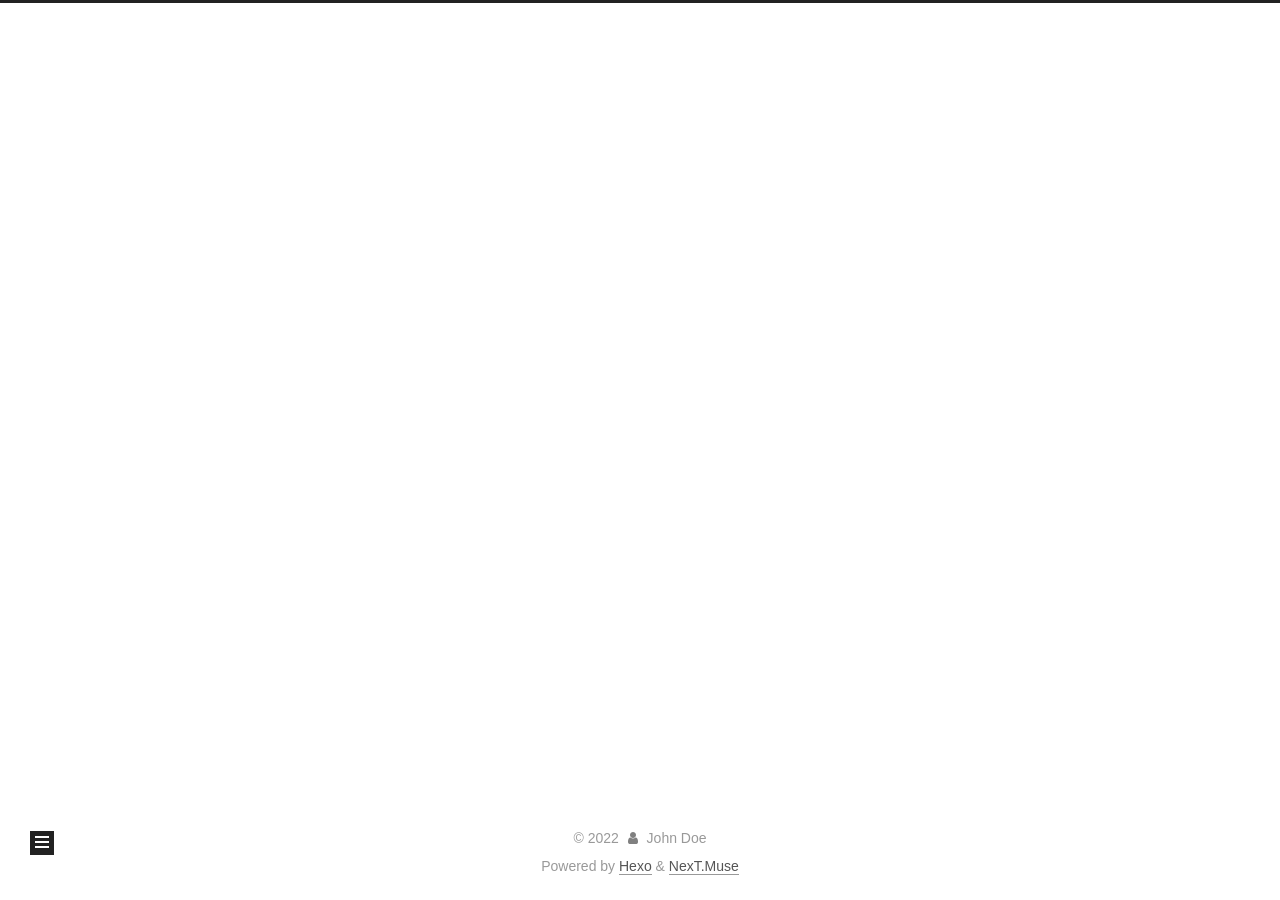
<file: archives/2022/index.html>
<!DOCTYPE html>
<html lang="en">
<head>
  <meta charset="UTF-8">
<meta name="viewport" content="width=device-width, initial-scale=1, maximum-scale=2">
<meta name="theme-color" content="#222">
<meta name="generator" content="Hexo 6.2.0">
  <link rel="apple-touch-icon" sizes="180x180" href="/images/apple-touch-icon-next.png">
  <link rel="icon" type="image/png" sizes="32x32" href="/images/favicon-32x32-next.png">
  <link rel="icon" type="image/png" sizes="16x16" href="/images/favicon-16x16-next.png">
  <link rel="mask-icon" href="/images/logo.svg" color="#222">

<link rel="stylesheet" href="/css/main.css">


<link rel="stylesheet" href="/lib/font-awesome/css/font-awesome.min.css">

<script id="hexo-configurations">
    var NexT = window.NexT || {};
    var CONFIG = {"hostname":"example.com","root":"/","scheme":"Muse","version":"7.8.0","exturl":false,"sidebar":{"position":"left","display":"post","padding":18,"offset":12,"onmobile":false},"copycode":{"enable":false,"show_result":false,"style":null},"back2top":{"enable":true,"sidebar":false,"scrollpercent":false},"bookmark":{"enable":false,"color":"#222","save":"auto"},"fancybox":false,"mediumzoom":false,"lazyload":false,"pangu":false,"comments":{"style":"tabs","active":null,"storage":true,"lazyload":false,"nav":null},"algolia":{"hits":{"per_page":10},"labels":{"input_placeholder":"Search for Posts","hits_empty":"We didn't find any results for the search: ${query}","hits_stats":"${hits} results found in ${time} ms"}},"localsearch":{"enable":false,"trigger":"auto","top_n_per_article":1,"unescape":false,"preload":false},"motion":{"enable":true,"async":false,"transition":{"post_block":"fadeIn","post_header":"slideDownIn","post_body":"slideDownIn","coll_header":"slideLeftIn","sidebar":"slideUpIn"}}};
  </script>

  <meta property="og:type" content="website">
<meta property="og:title" content="Hexo">
<meta property="og:url" content="http://example.com/archives/2022/index.html">
<meta property="og:site_name" content="Hexo">
<meta property="og:locale" content="en_US">
<meta property="article:author" content="John Doe">
<meta name="twitter:card" content="summary">

<link rel="canonical" href="http://example.com/archives/2022/">


<script id="page-configurations">
  // https://hexo.io/docs/variables.html
  CONFIG.page = {
    sidebar: "",
    isHome : false,
    isPost : false,
    lang   : 'en'
  };
</script>

  <title>Archive | Hexo</title>
  






  <noscript>
  <style>
  .use-motion .brand,
  .use-motion .menu-item,
  .sidebar-inner,
  .use-motion .post-block,
  .use-motion .pagination,
  .use-motion .comments,
  .use-motion .post-header,
  .use-motion .post-body,
  .use-motion .collection-header { opacity: initial; }

  .use-motion .site-title,
  .use-motion .site-subtitle {
    opacity: initial;
    top: initial;
  }

  .use-motion .logo-line-before i { left: initial; }
  .use-motion .logo-line-after i { right: initial; }
  </style>
</noscript>

</head>

<body itemscope itemtype="http://schema.org/WebPage">
  <div class="container use-motion">
    <div class="headband"></div>

    <header class="header" itemscope itemtype="http://schema.org/WPHeader">
      <div class="header-inner"><div class="site-brand-container">
  <div class="site-nav-toggle">
    <div class="toggle" aria-label="Toggle navigation bar">
      <span class="toggle-line toggle-line-first"></span>
      <span class="toggle-line toggle-line-middle"></span>
      <span class="toggle-line toggle-line-last"></span>
    </div>
  </div>

  <div class="site-meta">

    <a href="/" class="brand" rel="start">
      <span class="logo-line-before"><i></i></span>
      <h1 class="site-title">Hexo</h1>
      <span class="logo-line-after"><i></i></span>
    </a>
  </div>

  <div class="site-nav-right">
    <div class="toggle popup-trigger">
    </div>
  </div>
</div>




<nav class="site-nav">
  <ul id="menu" class="menu">
        <li class="menu-item menu-item-home">

    <a href="/" rel="section"><i class="fa fa-fw fa-home"></i>Home</a>

  </li>
        <li class="menu-item menu-item-archives">

    <a href="/archives/" rel="section"><i class="fa fa-fw fa-archive"></i>Archives</a>

  </li>
  </ul>
</nav>




</div>
    </header>

    
  <div class="back-to-top">
    <i class="fa fa-arrow-up"></i>
    <span>0%</span>
  </div>


    <main class="main">
      <div class="main-inner">
        <div class="content-wrap">
          

          <div class="content archive">
            

  
  
  
  <div class="post-block">
    <div class="posts-collapse">
      <div class="collection-title">
        <span class="collection-header">Um..! 1 post. Keep on posting.</span>
      </div>

      
    <div class="collection-year">
      <span class="collection-header">2022</span>
    </div>

  <article itemscope itemtype="http://schema.org/Article">
    <header class="post-header">

      <div class="post-meta">
        <time itemprop="dateCreated"
              datetime="2022-05-12T20:30:15+08:00"
              content="2022-05-12">
          05-12
        </time>
      </div>

      <div class="post-title">
          <a class="post-title-link" href="/2022/05/12/hello-world/" itemprop="url">
            <span itemprop="name">Hello World</span>
          </a>
      </div>

    </header>
  </article>


    </div>
  </div>
  
  
  

  



          </div>
          

<script>
  window.addEventListener('tabs:register', () => {
    let { activeClass } = CONFIG.comments;
    if (CONFIG.comments.storage) {
      activeClass = localStorage.getItem('comments_active') || activeClass;
    }
    if (activeClass) {
      let activeTab = document.querySelector(`a[href="#comment-${activeClass}"]`);
      if (activeTab) {
        activeTab.click();
      }
    }
  });
  if (CONFIG.comments.storage) {
    window.addEventListener('tabs:click', event => {
      if (!event.target.matches('.tabs-comment .tab-content .tab-pane')) return;
      let commentClass = event.target.classList[1];
      localStorage.setItem('comments_active', commentClass);
    });
  }
</script>

        </div>
          
  
  <div class="toggle sidebar-toggle">
    <span class="toggle-line toggle-line-first"></span>
    <span class="toggle-line toggle-line-middle"></span>
    <span class="toggle-line toggle-line-last"></span>
  </div>

  <aside class="sidebar">
    <div class="sidebar-inner">

      <ul class="sidebar-nav motion-element">
        <li class="sidebar-nav-toc">
          Table of Contents
        </li>
        <li class="sidebar-nav-overview">
          Overview
        </li>
      </ul>

      <!--noindex-->
      <div class="post-toc-wrap sidebar-panel">
      </div>
      <!--/noindex-->

      <div class="site-overview-wrap sidebar-panel">
        <div class="site-author motion-element" itemprop="author" itemscope itemtype="http://schema.org/Person">
  <p class="site-author-name" itemprop="name">John Doe</p>
  <div class="site-description" itemprop="description"></div>
</div>
<div class="site-state-wrap motion-element">
  <nav class="site-state">
      <div class="site-state-item site-state-posts">
          <a href="/archives/">
        
          <span class="site-state-item-count">1</span>
          <span class="site-state-item-name">posts</span>
        </a>
      </div>
  </nav>
</div>



      </div>

    </div>
  </aside>
  <div id="sidebar-dimmer"></div>


      </div>
    </main>

    <footer class="footer">
      <div class="footer-inner">
        

        

<div class="copyright">
  
  &copy; 
  <span itemprop="copyrightYear">2022</span>
  <span class="with-love">
    <i class="fa fa-user"></i>
  </span>
  <span class="author" itemprop="copyrightHolder">John Doe</span>
</div>
  <div class="powered-by">Powered by <a href="https://hexo.io/" class="theme-link" rel="noopener" target="_blank">Hexo</a> & <a href="https://muse.theme-next.org/" class="theme-link" rel="noopener" target="_blank">NexT.Muse</a>
  </div>

        








      </div>
    </footer>
  </div>

  
  <script src="/lib/anime.min.js"></script>
  <script src="/lib/velocity/velocity.min.js"></script>
  <script src="/lib/velocity/velocity.ui.min.js"></script>

<script src="/js/utils.js"></script>

<script src="/js/motion.js"></script>


<script src="/js/schemes/muse.js"></script>


<script src="/js/next-boot.js"></script>




  















  

  

</body>
</html>
</file>
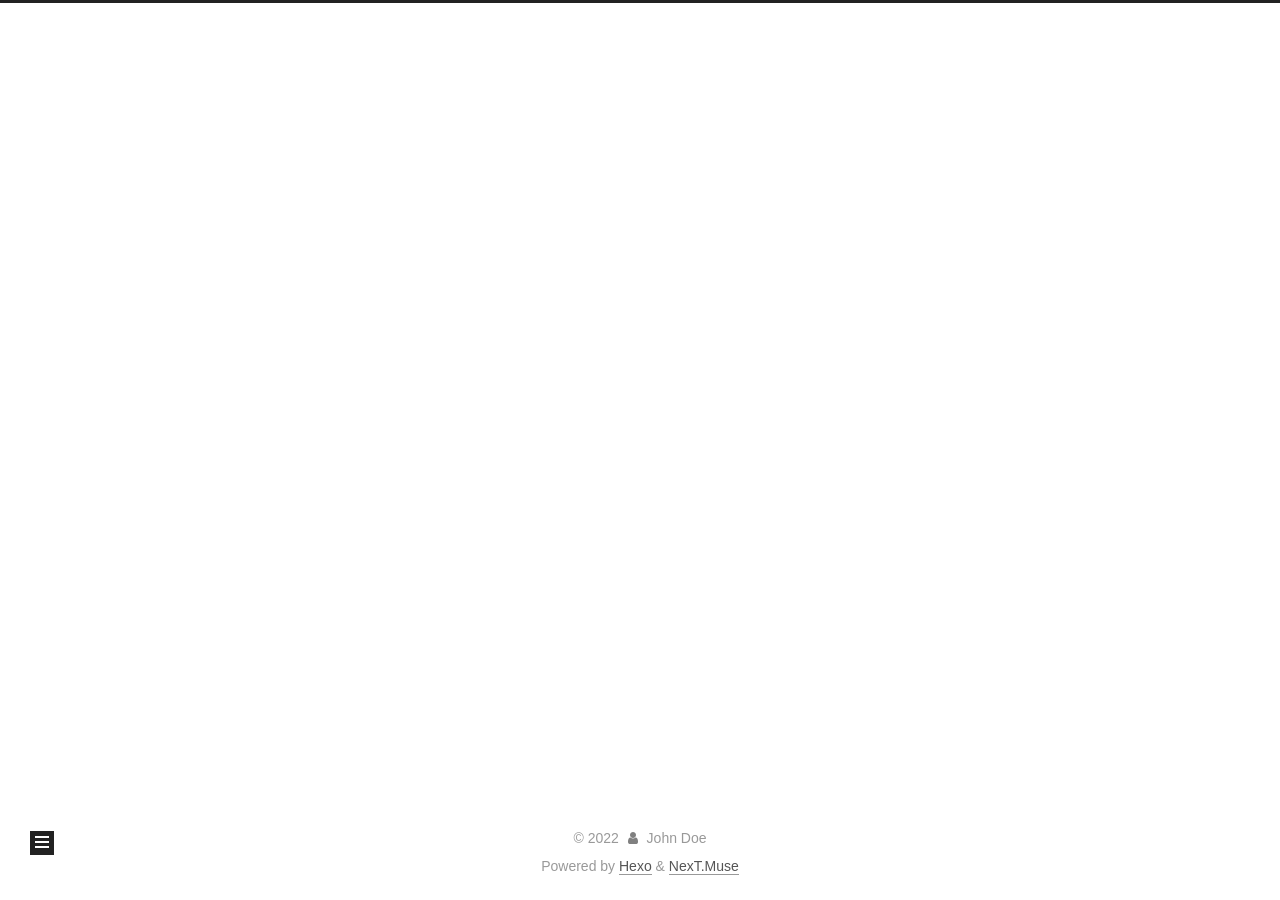
<file: archives/2022/05/index.html>
<!DOCTYPE html>
<html lang="en">
<head>
  <meta charset="UTF-8">
<meta name="viewport" content="width=device-width, initial-scale=1, maximum-scale=2">
<meta name="theme-color" content="#222">
<meta name="generator" content="Hexo 6.2.0">
  <link rel="apple-touch-icon" sizes="180x180" href="/images/apple-touch-icon-next.png">
  <link rel="icon" type="image/png" sizes="32x32" href="/images/favicon-32x32-next.png">
  <link rel="icon" type="image/png" sizes="16x16" href="/images/favicon-16x16-next.png">
  <link rel="mask-icon" href="/images/logo.svg" color="#222">

<link rel="stylesheet" href="/css/main.css">


<link rel="stylesheet" href="/lib/font-awesome/css/font-awesome.min.css">

<script id="hexo-configurations">
    var NexT = window.NexT || {};
    var CONFIG = {"hostname":"example.com","root":"/","scheme":"Muse","version":"7.8.0","exturl":false,"sidebar":{"position":"left","display":"post","padding":18,"offset":12,"onmobile":false},"copycode":{"enable":false,"show_result":false,"style":null},"back2top":{"enable":true,"sidebar":false,"scrollpercent":false},"bookmark":{"enable":false,"color":"#222","save":"auto"},"fancybox":false,"mediumzoom":false,"lazyload":false,"pangu":false,"comments":{"style":"tabs","active":null,"storage":true,"lazyload":false,"nav":null},"algolia":{"hits":{"per_page":10},"labels":{"input_placeholder":"Search for Posts","hits_empty":"We didn't find any results for the search: ${query}","hits_stats":"${hits} results found in ${time} ms"}},"localsearch":{"enable":false,"trigger":"auto","top_n_per_article":1,"unescape":false,"preload":false},"motion":{"enable":true,"async":false,"transition":{"post_block":"fadeIn","post_header":"slideDownIn","post_body":"slideDownIn","coll_header":"slideLeftIn","sidebar":"slideUpIn"}}};
  </script>

  <meta property="og:type" content="website">
<meta property="og:title" content="Hexo">
<meta property="og:url" content="http://example.com/archives/2022/05/index.html">
<meta property="og:site_name" content="Hexo">
<meta property="og:locale" content="en_US">
<meta property="article:author" content="John Doe">
<meta name="twitter:card" content="summary">

<link rel="canonical" href="http://example.com/archives/2022/05/">


<script id="page-configurations">
  // https://hexo.io/docs/variables.html
  CONFIG.page = {
    sidebar: "",
    isHome : false,
    isPost : false,
    lang   : 'en'
  };
</script>

  <title>Archive | Hexo</title>
  






  <noscript>
  <style>
  .use-motion .brand,
  .use-motion .menu-item,
  .sidebar-inner,
  .use-motion .post-block,
  .use-motion .pagination,
  .use-motion .comments,
  .use-motion .post-header,
  .use-motion .post-body,
  .use-motion .collection-header { opacity: initial; }

  .use-motion .site-title,
  .use-motion .site-subtitle {
    opacity: initial;
    top: initial;
  }

  .use-motion .logo-line-before i { left: initial; }
  .use-motion .logo-line-after i { right: initial; }
  </style>
</noscript>

</head>

<body itemscope itemtype="http://schema.org/WebPage">
  <div class="container use-motion">
    <div class="headband"></div>

    <header class="header" itemscope itemtype="http://schema.org/WPHeader">
      <div class="header-inner"><div class="site-brand-container">
  <div class="site-nav-toggle">
    <div class="toggle" aria-label="Toggle navigation bar">
      <span class="toggle-line toggle-line-first"></span>
      <span class="toggle-line toggle-line-middle"></span>
      <span class="toggle-line toggle-line-last"></span>
    </div>
  </div>

  <div class="site-meta">

    <a href="/" class="brand" rel="start">
      <span class="logo-line-before"><i></i></span>
      <h1 class="site-title">Hexo</h1>
      <span class="logo-line-after"><i></i></span>
    </a>
  </div>

  <div class="site-nav-right">
    <div class="toggle popup-trigger">
    </div>
  </div>
</div>




<nav class="site-nav">
  <ul id="menu" class="menu">
        <li class="menu-item menu-item-home">

    <a href="/" rel="section"><i class="fa fa-fw fa-home"></i>Home</a>

  </li>
        <li class="menu-item menu-item-archives">

    <a href="/archives/" rel="section"><i class="fa fa-fw fa-archive"></i>Archives</a>

  </li>
  </ul>
</nav>




</div>
    </header>

    
  <div class="back-to-top">
    <i class="fa fa-arrow-up"></i>
    <span>0%</span>
  </div>


    <main class="main">
      <div class="main-inner">
        <div class="content-wrap">
          

          <div class="content archive">
            

  
  
  
  <div class="post-block">
    <div class="posts-collapse">
      <div class="collection-title">
        <span class="collection-header">Um..! 1 post. Keep on posting.</span>
      </div>

      
    <div class="collection-year">
      <span class="collection-header">2022</span>
    </div>

  <article itemscope itemtype="http://schema.org/Article">
    <header class="post-header">

      <div class="post-meta">
        <time itemprop="dateCreated"
              datetime="2022-05-12T20:30:15+08:00"
              content="2022-05-12">
          05-12
        </time>
      </div>

      <div class="post-title">
          <a class="post-title-link" href="/2022/05/12/hello-world/" itemprop="url">
            <span itemprop="name">Hello World</span>
          </a>
      </div>

    </header>
  </article>


    </div>
  </div>
  
  
  

  



          </div>
          

<script>
  window.addEventListener('tabs:register', () => {
    let { activeClass } = CONFIG.comments;
    if (CONFIG.comments.storage) {
      activeClass = localStorage.getItem('comments_active') || activeClass;
    }
    if (activeClass) {
      let activeTab = document.querySelector(`a[href="#comment-${activeClass}"]`);
      if (activeTab) {
        activeTab.click();
      }
    }
  });
  if (CONFIG.comments.storage) {
    window.addEventListener('tabs:click', event => {
      if (!event.target.matches('.tabs-comment .tab-content .tab-pane')) return;
      let commentClass = event.target.classList[1];
      localStorage.setItem('comments_active', commentClass);
    });
  }
</script>

        </div>
          
  
  <div class="toggle sidebar-toggle">
    <span class="toggle-line toggle-line-first"></span>
    <span class="toggle-line toggle-line-middle"></span>
    <span class="toggle-line toggle-line-last"></span>
  </div>

  <aside class="sidebar">
    <div class="sidebar-inner">

      <ul class="sidebar-nav motion-element">
        <li class="sidebar-nav-toc">
          Table of Contents
        </li>
        <li class="sidebar-nav-overview">
          Overview
        </li>
      </ul>

      <!--noindex-->
      <div class="post-toc-wrap sidebar-panel">
      </div>
      <!--/noindex-->

      <div class="site-overview-wrap sidebar-panel">
        <div class="site-author motion-element" itemprop="author" itemscope itemtype="http://schema.org/Person">
  <p class="site-author-name" itemprop="name">John Doe</p>
  <div class="site-description" itemprop="description"></div>
</div>
<div class="site-state-wrap motion-element">
  <nav class="site-state">
      <div class="site-state-item site-state-posts">
          <a href="/archives/">
        
          <span class="site-state-item-count">1</span>
          <span class="site-state-item-name">posts</span>
        </a>
      </div>
  </nav>
</div>



      </div>

    </div>
  </aside>
  <div id="sidebar-dimmer"></div>


      </div>
    </main>

    <footer class="footer">
      <div class="footer-inner">
        

        

<div class="copyright">
  
  &copy; 
  <span itemprop="copyrightYear">2022</span>
  <span class="with-love">
    <i class="fa fa-user"></i>
  </span>
  <span class="author" itemprop="copyrightHolder">John Doe</span>
</div>
  <div class="powered-by">Powered by <a href="https://hexo.io/" class="theme-link" rel="noopener" target="_blank">Hexo</a> & <a href="https://muse.theme-next.org/" class="theme-link" rel="noopener" target="_blank">NexT.Muse</a>
  </div>

        








      </div>
    </footer>
  </div>

  
  <script src="/lib/anime.min.js"></script>
  <script src="/lib/velocity/velocity.min.js"></script>
  <script src="/lib/velocity/velocity.ui.min.js"></script>

<script src="/js/utils.js"></script>

<script src="/js/motion.js"></script>


<script src="/js/schemes/muse.js"></script>


<script src="/js/next-boot.js"></script>




  















  

  

</body>
</html>
</file>
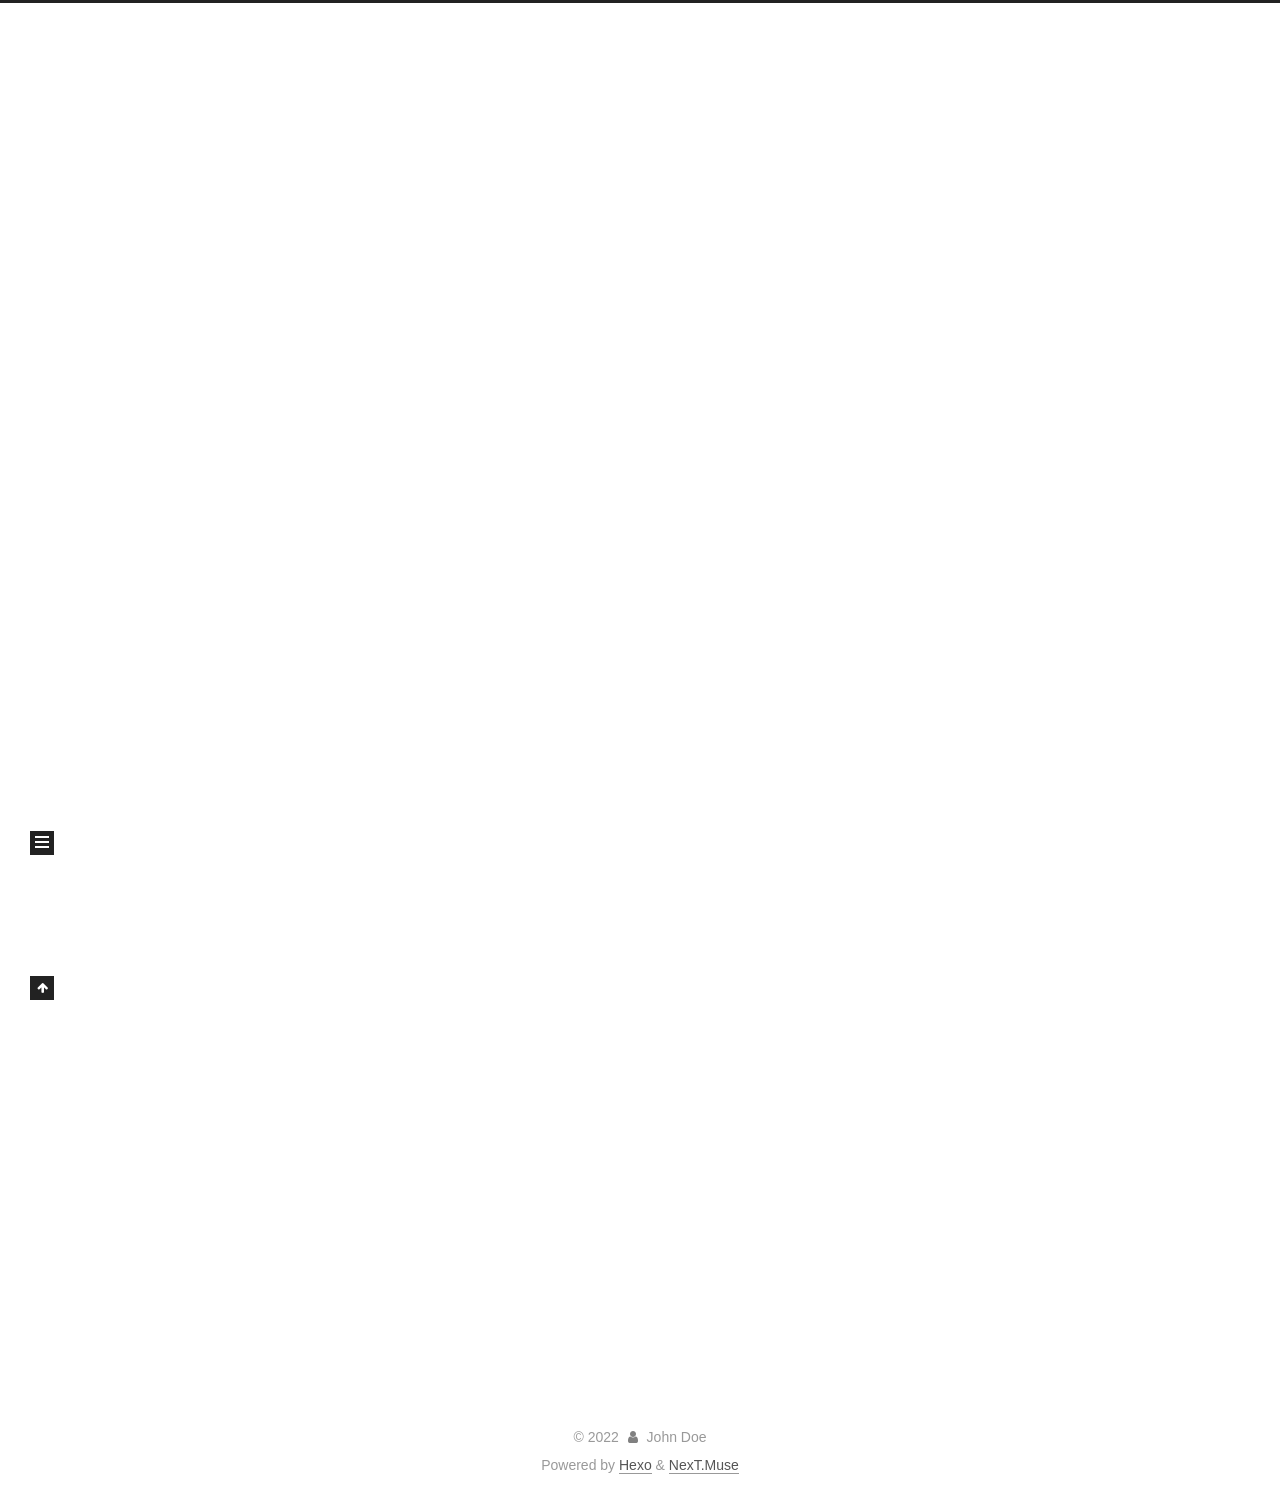
<file: 2022/05/12/hello-world/index.html>
<!DOCTYPE html>
<html lang="en">
<head>
  <meta charset="UTF-8">
<meta name="viewport" content="width=device-width, initial-scale=1, maximum-scale=2">
<meta name="theme-color" content="#222">
<meta name="generator" content="Hexo 6.2.0">
  <link rel="apple-touch-icon" sizes="180x180" href="/images/apple-touch-icon-next.png">
  <link rel="icon" type="image/png" sizes="32x32" href="/images/favicon-32x32-next.png">
  <link rel="icon" type="image/png" sizes="16x16" href="/images/favicon-16x16-next.png">
  <link rel="mask-icon" href="/images/logo.svg" color="#222">

<link rel="stylesheet" href="/css/main.css">


<link rel="stylesheet" href="/lib/font-awesome/css/font-awesome.min.css">

<script id="hexo-configurations">
    var NexT = window.NexT || {};
    var CONFIG = {"hostname":"example.com","root":"/","scheme":"Muse","version":"7.8.0","exturl":false,"sidebar":{"position":"left","display":"post","padding":18,"offset":12,"onmobile":false},"copycode":{"enable":false,"show_result":false,"style":null},"back2top":{"enable":true,"sidebar":false,"scrollpercent":false},"bookmark":{"enable":false,"color":"#222","save":"auto"},"fancybox":false,"mediumzoom":false,"lazyload":false,"pangu":false,"comments":{"style":"tabs","active":null,"storage":true,"lazyload":false,"nav":null},"algolia":{"hits":{"per_page":10},"labels":{"input_placeholder":"Search for Posts","hits_empty":"We didn't find any results for the search: ${query}","hits_stats":"${hits} results found in ${time} ms"}},"localsearch":{"enable":false,"trigger":"auto","top_n_per_article":1,"unescape":false,"preload":false},"motion":{"enable":true,"async":false,"transition":{"post_block":"fadeIn","post_header":"slideDownIn","post_body":"slideDownIn","coll_header":"slideLeftIn","sidebar":"slideUpIn"}}};
  </script>

  <meta name="description" content="Welcome to Hexo! This is your very first post. Check documentation for more info. If you get any problems when using Hexo, you can find the answer in troubleshooting or you can ask me on GitHub. Quick">
<meta property="og:type" content="article">
<meta property="og:title" content="Hello World">
<meta property="og:url" content="http://example.com/2022/05/12/hello-world/index.html">
<meta property="og:site_name" content="Hexo">
<meta property="og:description" content="Welcome to Hexo! This is your very first post. Check documentation for more info. If you get any problems when using Hexo, you can find the answer in troubleshooting or you can ask me on GitHub. Quick">
<meta property="og:locale" content="en_US">
<meta property="article:published_time" content="2022-05-12T12:30:15.937Z">
<meta property="article:modified_time" content="2022-05-12T12:30:15.937Z">
<meta property="article:author" content="John Doe">
<meta name="twitter:card" content="summary">

<link rel="canonical" href="http://example.com/2022/05/12/hello-world/">


<script id="page-configurations">
  // https://hexo.io/docs/variables.html
  CONFIG.page = {
    sidebar: "",
    isHome : false,
    isPost : true,
    lang   : 'en'
  };
</script>

  <title>Hello World | Hexo</title>
  






  <noscript>
  <style>
  .use-motion .brand,
  .use-motion .menu-item,
  .sidebar-inner,
  .use-motion .post-block,
  .use-motion .pagination,
  .use-motion .comments,
  .use-motion .post-header,
  .use-motion .post-body,
  .use-motion .collection-header { opacity: initial; }

  .use-motion .site-title,
  .use-motion .site-subtitle {
    opacity: initial;
    top: initial;
  }

  .use-motion .logo-line-before i { left: initial; }
  .use-motion .logo-line-after i { right: initial; }
  </style>
</noscript>

</head>

<body itemscope itemtype="http://schema.org/WebPage">
  <div class="container use-motion">
    <div class="headband"></div>

    <header class="header" itemscope itemtype="http://schema.org/WPHeader">
      <div class="header-inner"><div class="site-brand-container">
  <div class="site-nav-toggle">
    <div class="toggle" aria-label="Toggle navigation bar">
      <span class="toggle-line toggle-line-first"></span>
      <span class="toggle-line toggle-line-middle"></span>
      <span class="toggle-line toggle-line-last"></span>
    </div>
  </div>

  <div class="site-meta">

    <a href="/" class="brand" rel="start">
      <span class="logo-line-before"><i></i></span>
      <h1 class="site-title">Hexo</h1>
      <span class="logo-line-after"><i></i></span>
    </a>
  </div>

  <div class="site-nav-right">
    <div class="toggle popup-trigger">
    </div>
  </div>
</div>




<nav class="site-nav">
  <ul id="menu" class="menu">
        <li class="menu-item menu-item-home">

    <a href="/" rel="section"><i class="fa fa-fw fa-home"></i>Home</a>

  </li>
        <li class="menu-item menu-item-archives">

    <a href="/archives/" rel="section"><i class="fa fa-fw fa-archive"></i>Archives</a>

  </li>
  </ul>
</nav>




</div>
    </header>

    
  <div class="back-to-top">
    <i class="fa fa-arrow-up"></i>
    <span>0%</span>
  </div>


    <main class="main">
      <div class="main-inner">
        <div class="content-wrap">
          

          <div class="content post posts-expand">
            

    
  
  
  <article itemscope itemtype="http://schema.org/Article" class="post-block" lang="en">
    <link itemprop="mainEntityOfPage" href="http://example.com/2022/05/12/hello-world/">

    <span hidden itemprop="author" itemscope itemtype="http://schema.org/Person">
      <meta itemprop="image" content="/images/avatar.gif">
      <meta itemprop="name" content="John Doe">
      <meta itemprop="description" content="">
    </span>

    <span hidden itemprop="publisher" itemscope itemtype="http://schema.org/Organization">
      <meta itemprop="name" content="Hexo">
    </span>
      <header class="post-header">
        <h1 class="post-title" itemprop="name headline">
          Hello World
        </h1>

        <div class="post-meta">
            <span class="post-meta-item">
              <span class="post-meta-item-icon">
                <i class="fa fa-calendar-o"></i>
              </span>
              <span class="post-meta-item-text">Posted on</span>

              <time title="Created: 2022-05-12 20:30:15" itemprop="dateCreated datePublished" datetime="2022-05-12T20:30:15+08:00">2022-05-12</time>
            </span>

          

        </div>
      </header>

    
    
    
    <div class="post-body" itemprop="articleBody">

      
        <p>Welcome to <a target="_blank" rel="noopener" href="https://hexo.io/">Hexo</a>! This is your very first post. Check <a target="_blank" rel="noopener" href="https://hexo.io/docs/">documentation</a> for more info. If you get any problems when using Hexo, you can find the answer in <a target="_blank" rel="noopener" href="https://hexo.io/docs/troubleshooting.html">troubleshooting</a> or you can ask me on <a target="_blank" rel="noopener" href="https://github.com/hexojs/hexo/issues">GitHub</a>.</p>
<h2 id="Quick-Start"><a href="#Quick-Start" class="headerlink" title="Quick Start"></a>Quick Start</h2><h3 id="Create-a-new-post"><a href="#Create-a-new-post" class="headerlink" title="Create a new post"></a>Create a new post</h3><figure class="highlight bash"><table><tr><td class="gutter"><pre><span class="line">1</span><br></pre></td><td class="code"><pre><span class="line">$ hexo new <span class="string">&quot;My New Post&quot;</span></span><br></pre></td></tr></table></figure>

<p>More info: <a target="_blank" rel="noopener" href="https://hexo.io/docs/writing.html">Writing</a></p>
<h3 id="Run-server"><a href="#Run-server" class="headerlink" title="Run server"></a>Run server</h3><figure class="highlight bash"><table><tr><td class="gutter"><pre><span class="line">1</span><br></pre></td><td class="code"><pre><span class="line">$ hexo server</span><br></pre></td></tr></table></figure>

<p>More info: <a target="_blank" rel="noopener" href="https://hexo.io/docs/server.html">Server</a></p>
<h3 id="Generate-static-files"><a href="#Generate-static-files" class="headerlink" title="Generate static files"></a>Generate static files</h3><figure class="highlight bash"><table><tr><td class="gutter"><pre><span class="line">1</span><br></pre></td><td class="code"><pre><span class="line">$ hexo generate</span><br></pre></td></tr></table></figure>

<p>More info: <a target="_blank" rel="noopener" href="https://hexo.io/docs/generating.html">Generating</a></p>
<h3 id="Deploy-to-remote-sites"><a href="#Deploy-to-remote-sites" class="headerlink" title="Deploy to remote sites"></a>Deploy to remote sites</h3><figure class="highlight bash"><table><tr><td class="gutter"><pre><span class="line">1</span><br></pre></td><td class="code"><pre><span class="line">$ hexo deploy</span><br></pre></td></tr></table></figure>

<p>More info: <a target="_blank" rel="noopener" href="https://hexo.io/docs/one-command-deployment.html">Deployment</a></p>

    </div>

    
    
    

      <footer class="post-footer">

        


        
      </footer>
    
  </article>
  
  
  



          </div>
          

<script>
  window.addEventListener('tabs:register', () => {
    let { activeClass } = CONFIG.comments;
    if (CONFIG.comments.storage) {
      activeClass = localStorage.getItem('comments_active') || activeClass;
    }
    if (activeClass) {
      let activeTab = document.querySelector(`a[href="#comment-${activeClass}"]`);
      if (activeTab) {
        activeTab.click();
      }
    }
  });
  if (CONFIG.comments.storage) {
    window.addEventListener('tabs:click', event => {
      if (!event.target.matches('.tabs-comment .tab-content .tab-pane')) return;
      let commentClass = event.target.classList[1];
      localStorage.setItem('comments_active', commentClass);
    });
  }
</script>

        </div>
          
  
  <div class="toggle sidebar-toggle">
    <span class="toggle-line toggle-line-first"></span>
    <span class="toggle-line toggle-line-middle"></span>
    <span class="toggle-line toggle-line-last"></span>
  </div>

  <aside class="sidebar">
    <div class="sidebar-inner">

      <ul class="sidebar-nav motion-element">
        <li class="sidebar-nav-toc">
          Table of Contents
        </li>
        <li class="sidebar-nav-overview">
          Overview
        </li>
      </ul>

      <!--noindex-->
      <div class="post-toc-wrap sidebar-panel">
          <div class="post-toc motion-element"><ol class="nav"><li class="nav-item nav-level-2"><a class="nav-link" href="#Quick-Start"><span class="nav-number">1.</span> <span class="nav-text">Quick Start</span></a><ol class="nav-child"><li class="nav-item nav-level-3"><a class="nav-link" href="#Create-a-new-post"><span class="nav-number">1.1.</span> <span class="nav-text">Create a new post</span></a></li><li class="nav-item nav-level-3"><a class="nav-link" href="#Run-server"><span class="nav-number">1.2.</span> <span class="nav-text">Run server</span></a></li><li class="nav-item nav-level-3"><a class="nav-link" href="#Generate-static-files"><span class="nav-number">1.3.</span> <span class="nav-text">Generate static files</span></a></li><li class="nav-item nav-level-3"><a class="nav-link" href="#Deploy-to-remote-sites"><span class="nav-number">1.4.</span> <span class="nav-text">Deploy to remote sites</span></a></li></ol></li></ol></div>
      </div>
      <!--/noindex-->

      <div class="site-overview-wrap sidebar-panel">
        <div class="site-author motion-element" itemprop="author" itemscope itemtype="http://schema.org/Person">
  <p class="site-author-name" itemprop="name">John Doe</p>
  <div class="site-description" itemprop="description"></div>
</div>
<div class="site-state-wrap motion-element">
  <nav class="site-state">
      <div class="site-state-item site-state-posts">
          <a href="/archives/">
        
          <span class="site-state-item-count">1</span>
          <span class="site-state-item-name">posts</span>
        </a>
      </div>
  </nav>
</div>



      </div>

    </div>
  </aside>
  <div id="sidebar-dimmer"></div>


      </div>
    </main>

    <footer class="footer">
      <div class="footer-inner">
        

        

<div class="copyright">
  
  &copy; 
  <span itemprop="copyrightYear">2022</span>
  <span class="with-love">
    <i class="fa fa-user"></i>
  </span>
  <span class="author" itemprop="copyrightHolder">John Doe</span>
</div>
  <div class="powered-by">Powered by <a href="https://hexo.io/" class="theme-link" rel="noopener" target="_blank">Hexo</a> & <a href="https://muse.theme-next.org/" class="theme-link" rel="noopener" target="_blank">NexT.Muse</a>
  </div>

        








      </div>
    </footer>
  </div>

  
  <script src="/lib/anime.min.js"></script>
  <script src="/lib/velocity/velocity.min.js"></script>
  <script src="/lib/velocity/velocity.ui.min.js"></script>

<script src="/js/utils.js"></script>

<script src="/js/motion.js"></script>


<script src="/js/schemes/muse.js"></script>


<script src="/js/next-boot.js"></script>




  















  

  

</body>
</html>
</file>
<file: css/main.css>
:root {
  --body-bg-color: #fff;
  --content-bg-color: #fff;
  --card-bg-color: #f5f5f5;
  --text-color: #555;
  --link-color: #555;
  --link-hover-color: #222;
  --brand-color: #fff;
  --brand-hover-color: #fff;
  --table-row-odd-bg-color: #f9f9f9;
  --table-row-hover-bg-color: #f5f5f5;
  --menu-item-bg-color: #f5f5f5;
  --btn-default-bg: #222;
  --btn-default-color: #fff;
  --btn-default-border-color: #222;
  --btn-default-hover-bg: #fff;
  --btn-default-hover-color: #222;
  --btn-default-hover-border-color: #222;
}
html {
  line-height: 1.15; /* 1 */
  -webkit-text-size-adjust: 100%; /* 2 */
}
body {
  margin: 0;
}
main {
  display: block;
}
h1 {
  font-size: 2em;
  margin: 0.67em 0;
}
hr {
  box-sizing: content-box; /* 1 */
  height: 0; /* 1 */
  overflow: visible; /* 2 */
}
pre {
  font-family: monospace, monospace; /* 1 */
  font-size: 1em; /* 2 */
}
a {
  background: transparent;
}
abbr[title] {
  border-bottom: none; /* 1 */
  text-decoration: underline; /* 2 */
  text-decoration: underline dotted; /* 2 */
}
b,
strong {
  font-weight: bolder;
}
code,
kbd,
samp {
  font-family: monospace, monospace; /* 1 */
  font-size: 1em; /* 2 */
}
small {
  font-size: 80%;
}
sub,
sup {
  font-size: 75%;
  line-height: 0;
  position: relative;
  vertical-align: baseline;
}
sub {
  bottom: -0.25em;
}
sup {
  top: -0.5em;
}
img {
  border-style: none;
}
button,
input,
optgroup,
select,
textarea {
  font-family: inherit; /* 1 */
  font-size: 100%; /* 1 */
  line-height: 1.15; /* 1 */
  margin: 0; /* 2 */
}
button,
input {
/* 1 */
  overflow: visible;
}
button,
select {
/* 1 */
  text-transform: none;
}
button,
[type='button'],
[type='reset'],
[type='submit'] {
  -webkit-appearance: button;
}
button::-moz-focus-inner,
[type='button']::-moz-focus-inner,
[type='reset']::-moz-focus-inner,
[type='submit']::-moz-focus-inner {
  border-style: none;
  padding: 0;
}
button:-moz-focusring,
[type='button']:-moz-focusring,
[type='reset']:-moz-focusring,
[type='submit']:-moz-focusring {
  outline: 1px dotted ButtonText;
}
fieldset {
  padding: 0.35em 0.75em 0.625em;
}
legend {
  box-sizing: border-box; /* 1 */
  color: inherit; /* 2 */
  display: table; /* 1 */
  max-width: 100%; /* 1 */
  padding: 0; /* 3 */
  white-space: normal; /* 1 */
}
progress {
  vertical-align: baseline;
}
textarea {
  overflow: auto;
}
[type='checkbox'],
[type='radio'] {
  box-sizing: border-box; /* 1 */
  padding: 0; /* 2 */
}
[type='number']::-webkit-inner-spin-button,
[type='number']::-webkit-outer-spin-button {
  height: auto;
}
[type='search'] {
  outline-offset: -2px; /* 2 */
  -webkit-appearance: textfield; /* 1 */
}
[type='search']::-webkit-search-decoration {
  -webkit-appearance: none;
}
::-webkit-file-upload-button {
  font: inherit; /* 2 */
  -webkit-appearance: button; /* 1 */
}
details {
  display: block;
}
summary {
  display: list-item;
}
template {
  display: none;
}
[hidden] {
  display: none;
}
::selection {
  background: #262a30;
  color: #eee;
}
html,
body {
  height: 100%;
}
body {
  background: var(--body-bg-color);
  color: var(--text-color);
  font-family: 'Lato', "PingFang SC", "Microsoft YaHei", sans-serif;
  font-size: 1em;
  line-height: 2;
}
@media (max-width: 991px) {
  body {
    padding-left: 0 !important;
    padding-right: 0 !important;
  }
}
h1,
h2,
h3,
h4,
h5,
h6 {
  font-family: 'Lato', "PingFang SC", "Microsoft YaHei", sans-serif;
  font-weight: bold;
  line-height: 1.5;
  margin: 20px 0 15px;
}
h1 {
  font-size: 1.5em;
}
h2 {
  font-size: 1.375em;
}
h3 {
  font-size: 1.25em;
}
h4 {
  font-size: 1.125em;
}
h5 {
  font-size: 1em;
}
h6 {
  font-size: 0.875em;
}
p {
  margin: 0 0 20px 0;
}
a,
span.exturl {
  border-bottom: 1px solid #999;
  color: var(--link-color);
  outline: 0;
  text-decoration: none;
  overflow-wrap: break-word;
  word-wrap: break-word;
  cursor: pointer;
}
a:hover,
span.exturl:hover {
  border-bottom-color: var(--link-hover-color);
  color: var(--link-hover-color);
}
iframe,
img,
video {
  display: block;
  margin-left: auto;
  margin-right: auto;
  max-width: 100%;
}
hr {
  background-image: repeating-linear-gradient(-45deg, #ddd, #ddd 4px, transparent 4px, transparent 8px);
  border: 0;
  height: 3px;
  margin: 40px 0;
}
blockquote {
  border-left: 4px solid #ddd;
  color: #666;
  margin: 0;
  padding: 0 15px;
}
blockquote cite::before {
  content: '-';
  padding: 0 5px;
}
dt {
  font-weight: bold;
}
dd {
  margin: 0;
  padding: 0;
}
kbd {
  background-color: #f5f5f5;
  background-image: linear-gradient(#eee, #fff, #eee);
  border: 1px solid #ccc;
  border-radius: 0.2em;
  box-shadow: 0.1em 0.1em 0.2em rgba(0,0,0,0.1);
  color: #555;
  font-family: inherit;
  padding: 0.1em 0.3em;
  white-space: nowrap;
}
.table-container {
  overflow: auto;
}
table {
  border-collapse: collapse;
  border-spacing: 0;
  font-size: 0.875em;
  margin: 0 0 20px 0;
  width: 100%;
}
tbody tr:nth-of-type(odd) {
  background: var(--table-row-odd-bg-color);
}
tbody tr:hover {
  background: var(--table-row-hover-bg-color);
}
caption,
th,
td {
  font-weight: normal;
  padding: 8px;
  text-align: left;
  vertical-align: middle;
}
th,
td {
  border: 1px solid #ddd;
  border-bottom: 3px solid #ddd;
}
th {
  font-weight: 700;
  padding-bottom: 10px;
}
td {
  border-bottom-width: 1px;
}
.btn {
  background: var(--btn-default-bg);
  border: 2px solid var(--btn-default-border-color);
  border-radius: 0;
  color: var(--btn-default-color);
  display: inline-block;
  font-size: 0.875em;
  line-height: 2;
  padding: 0 20px;
  text-decoration: none;
  transition-property: background-color;
  transition-delay: 0s;
  transition-duration: 0.2s;
  transition-timing-function: ease-in-out;
}
.btn:hover {
  background: var(--btn-default-hover-bg);
  border-color: var(--btn-default-hover-border-color);
  color: var(--btn-default-hover-color);
}
.btn + .btn {
  margin: 0 0 8px 8px;
}
.btn .fa-fw {
  text-align: left;
  width: 1.285714285714286em;
}
.toggle {
  line-height: 0;
}
.toggle .toggle-line {
  background: #fff;
  display: inline-block;
  height: 2px;
  left: 0;
  position: relative;
  top: 0;
  transition: all 0.4s;
  vertical-align: top;
  width: 100%;
}
.toggle .toggle-line:not(:first-child) {
  margin-top: 3px;
}
.toggle.toggle-arrow .toggle-line-first {
  left: 50%;
  top: 2px;
  transform: rotate(45deg);
  width: 50%;
}
.toggle.toggle-arrow .toggle-line-middle {
  left: 2px;
  width: 90%;
}
.toggle.toggle-arrow .toggle-line-last {
  left: 50%;
  top: -2px;
  transform: rotate(-45deg);
  width: 50%;
}
.toggle.toggle-close .toggle-line-first {
  transform: rotate(-45deg);
  top: 5px;
}
.toggle.toggle-close .toggle-line-middle {
  opacity: 0;
}
.toggle.toggle-close .toggle-line-last {
  transform: rotate(45deg);
  top: -5px;
}
.highlight,
pre {
  background: #f7f7f7;
  color: #4d4d4c;
  line-height: 1.6;
  margin: 0 auto 20px;
}
pre,
code {
  font-family: consolas, Menlo, monospace, "PingFang SC", "Microsoft YaHei";
}
code {
  background: #eee;
  border-radius: 3px;
  color: #555;
  padding: 2px 4px;
  overflow-wrap: break-word;
  word-wrap: break-word;
}
.highlight *::selection {
  background: #d6d6d6;
}
.highlight pre {
  border: 0;
  margin: 0;
  padding: 10px 0;
}
.highlight table {
  border: 0;
  margin: 0;
  width: auto;
}
.highlight td {
  border: 0;
  padding: 0;
}
.highlight figcaption {
  background: #eff2f3;
  color: #4d4d4c;
  display: flex;
  font-size: 0.875em;
  justify-content: space-between;
  line-height: 1.2;
  padding: 0.5em;
}
.highlight figcaption a {
  color: #4d4d4c;
}
.highlight figcaption a:hover {
  border-bottom-color: #4d4d4c;
}
.highlight .gutter {
  -moz-user-select: none;
  -ms-user-select: none;
  -webkit-user-select: none;
  user-select: none;
}
.highlight .gutter pre {
  background: #eff2f3;
  color: #869194;
  padding-left: 10px;
  padding-right: 10px;
  text-align: right;
}
.highlight .code pre {
  background: #f7f7f7;
  padding-left: 10px;
  width: 100%;
}
.gist table {
  width: auto;
}
.gist table td {
  border: 0;
}
pre {
  overflow: auto;
  padding: 10px;
}
pre code {
  background: none;
  color: #4d4d4c;
  font-size: 0.875em;
  padding: 0;
  text-shadow: none;
}
pre .deletion {
  background: #fdd;
}
pre .addition {
  background: #dfd;
}
pre .meta {
  color: #eab700;
  -moz-user-select: none;
  -ms-user-select: none;
  -webkit-user-select: none;
  user-select: none;
}
pre .comment {
  color: #8e908c;
}
pre .variable,
pre .attribute,
pre .tag,
pre .name,
pre .regexp,
pre .ruby .constant,
pre .xml .tag .title,
pre .xml .pi,
pre .xml .doctype,
pre .html .doctype,
pre .css .id,
pre .css .class,
pre .css .pseudo {
  color: #c82829;
}
pre .number,
pre .preprocessor,
pre .built_in,
pre .builtin-name,
pre .literal,
pre .params,
pre .constant,
pre .command {
  color: #f5871f;
}
pre .ruby .class .title,
pre .css .rules .attribute,
pre .string,
pre .symbol,
pre .value,
pre .inheritance,
pre .header,
pre .ruby .symbol,
pre .xml .cdata,
pre .special,
pre .formula {
  color: #718c00;
}
pre .title,
pre .css .hexcolor {
  color: #3e999f;
}
pre .function,
pre .python .decorator,
pre .python .title,
pre .ruby .function .title,
pre .ruby .title .keyword,
pre .perl .sub,
pre .javascript .title,
pre .coffeescript .title {
  color: #4271ae;
}
pre .keyword,
pre .javascript .function {
  color: #8959a8;
}
.blockquote-center {
  border-left: none;
  margin: 40px 0;
  padding: 0;
  position: relative;
  text-align: center;
}
.blockquote-center::before,
.blockquote-center::after {
  background-repeat: no-repeat;
  background-size: 22px 22px;
  content: ' ';
  display: block;
  height: 24px;
  opacity: 0.2;
  position: absolute;
  width: 100%;
}
.blockquote-center::before {
  background-image: url("../images/quote-l.svg");
  background-position: 0 -6px;
  border-top: 1px solid #ccc;
  top: -20px;
}
.blockquote-center::after {
  background-image: url("../images/quote-r.svg");
  background-position: 100% 8px;
  border-bottom: 1px solid #ccc;
  bottom: -20px;
}
.blockquote-center p,
.blockquote-center div {
  text-align: center;
}
.post-body .group-picture img {
  margin: 0 auto;
  padding: 0 3px;
}
.group-picture-row {
  margin-bottom: 6px;
  overflow: hidden;
}
.group-picture-column {
  float: left;
  margin-bottom: 10px;
}
.post-body .label {
  color: #555;
  display: inline;
  padding: 0 2px;
}
.post-body .label.default {
  background: #f0f0f0;
}
.post-body .label.primary {
  background: #efe6f7;
}
.post-body .label.info {
  background: #e5f2f8;
}
.post-body .label.success {
  background: #e7f4e9;
}
.post-body .label.warning {
  background: #fcf6e1;
}
.post-body .label.danger {
  background: #fae8eb;
}
.post-body .tabs {
  margin-bottom: 20px;
}
.post-body .tabs,
.tabs-comment {
  display: block;
  padding-top: 10px;
  position: relative;
}
.post-body .tabs ul.nav-tabs,
.tabs-comment ul.nav-tabs {
  display: flex;
  flex-wrap: wrap;
  margin: 0;
  margin-bottom: -1px;
  padding: 0;
}
@media (max-width: 413px) {
  .post-body .tabs ul.nav-tabs,
  .tabs-comment ul.nav-tabs {
    display: block;
    margin-bottom: 5px;
  }
}
.post-body .tabs ul.nav-tabs li.tab,
.tabs-comment ul.nav-tabs li.tab {
  border-bottom: 1px solid #ddd;
  border-left: 1px solid transparent;
  border-right: 1px solid transparent;
  border-top: 3px solid transparent;
  flex-grow: 1;
  list-style-type: none;
  border-radius: 0 0 0 0;
}
@media (max-width: 413px) {
  .post-body .tabs ul.nav-tabs li.tab,
  .tabs-comment ul.nav-tabs li.tab {
    border-bottom: 1px solid transparent;
    border-left: 3px solid transparent;
    border-right: 1px solid transparent;
    border-top: 1px solid transparent;
  }
}
@media (max-width: 413px) {
  .post-body .tabs ul.nav-tabs li.tab,
  .tabs-comment ul.nav-tabs li.tab {
    border-radius: 0;
  }
}
.post-body .tabs ul.nav-tabs li.tab a,
.tabs-comment ul.nav-tabs li.tab a {
  border-bottom: initial;
  display: block;
  line-height: 1.8;
  outline: 0;
  padding: 0.25em 0.75em;
  text-align: center;
  transition-delay: 0s;
  transition-duration: 0.2s;
  transition-timing-function: ease-out;
}
.post-body .tabs ul.nav-tabs li.tab a i,
.tabs-comment ul.nav-tabs li.tab a i {
  width: 1.285714285714286em;
}
.post-body .tabs ul.nav-tabs li.tab.active,
.tabs-comment ul.nav-tabs li.tab.active {
  border-bottom: 1px solid transparent;
  border-left: 1px solid #ddd;
  border-right: 1px solid #ddd;
  border-top: 3px solid #fc6423;
}
@media (max-width: 413px) {
  .post-body .tabs ul.nav-tabs li.tab.active,
  .tabs-comment ul.nav-tabs li.tab.active {
    border-bottom: 1px solid #ddd;
    border-left: 3px solid #fc6423;
    border-right: 1px solid #ddd;
    border-top: 1px solid #ddd;
  }
}
.post-body .tabs ul.nav-tabs li.tab.active a,
.tabs-comment ul.nav-tabs li.tab.active a {
  color: var(--link-color);
  cursor: default;
}
.post-body .tabs .tab-content .tab-pane,
.tabs-comment .tab-content .tab-pane {
  border: 1px solid #ddd;
  border-top: 0;
  padding: 20px 20px 0 20px;
  border-radius: 0;
}
.post-body .tabs .tab-content .tab-pane:not(.active),
.tabs-comment .tab-content .tab-pane:not(.active) {
  display: none;
}
.post-body .tabs .tab-content .tab-pane.active,
.tabs-comment .tab-content .tab-pane.active {
  display: block;
}
.post-body .tabs .tab-content .tab-pane.active:nth-of-type(1),
.tabs-comment .tab-content .tab-pane.active:nth-of-type(1) {
  border-radius: 0 0 0 0;
}
@media (max-width: 413px) {
  .post-body .tabs .tab-content .tab-pane.active:nth-of-type(1),
  .tabs-comment .tab-content .tab-pane.active:nth-of-type(1) {
    border-radius: 0;
  }
}
.post-body .note {
  border-radius: 3px;
  margin-bottom: 20px;
  padding: 1em;
  position: relative;
  border: 1px solid #eee;
  border-left-width: 5px;
}
.post-body .note h2,
.post-body .note h3,
.post-body .note h4,
.post-body .note h5,
.post-body .note h6 {
  margin-top: 0;
  border-bottom: initial;
  margin-bottom: 0;
  padding-top: 0;
}
.post-body .note p:first-child,
.post-body .note ul:first-child,
.post-body .note ol:first-child,
.post-body .note table:first-child,
.post-body .note pre:first-child,
.post-body .note blockquote:first-child,
.post-body .note img:first-child {
  margin-top: 0;
}
.post-body .note p:last-child,
.post-body .note ul:last-child,
.post-body .note ol:last-child,
.post-body .note table:last-child,
.post-body .note pre:last-child,
.post-body .note blockquote:last-child,
.post-body .note img:last-child {
  margin-bottom: 0;
}
.post-body .note.default {
  border-left-color: #777;
}
.post-body .note.default h2,
.post-body .note.default h3,
.post-body .note.default h4,
.post-body .note.default h5,
.post-body .note.default h6 {
  color: #777;
}
.post-body .note.primary {
  border-left-color: #6f42c1;
}
.post-body .note.primary h2,
.post-body .note.primary h3,
.post-body .note.primary h4,
.post-body .note.primary h5,
.post-body .note.primary h6 {
  color: #6f42c1;
}
.post-body .note.info {
  border-left-color: #428bca;
}
.post-body .note.info h2,
.post-body .note.info h3,
.post-body .note.info h4,
.post-body .note.info h5,
.post-body .note.info h6 {
  color: #428bca;
}
.post-body .note.success {
  border-left-color: #5cb85c;
}
.post-body .note.success h2,
.post-body .note.success h3,
.post-body .note.success h4,
.post-body .note.success h5,
.post-body .note.success h6 {
  color: #5cb85c;
}
.post-body .note.warning {
  border-left-color: #f0ad4e;
}
.post-body .note.warning h2,
.post-body .note.warning h3,
.post-body .note.warning h4,
.post-body .note.warning h5,
.post-body .note.warning h6 {
  color: #f0ad4e;
}
.post-body .note.danger {
  border-left-color: #d9534f;
}
.post-body .note.danger h2,
.post-body .note.danger h3,
.post-body .note.danger h4,
.post-body .note.danger h5,
.post-body .note.danger h6 {
  color: #d9534f;
}
.pagination .prev,
.pagination .next,
.pagination .page-number,
.pagination .space {
  display: inline-block;
  margin: 0 10px;
  padding: 0 11px;
  position: relative;
  top: -1px;
}
@media (max-width: 767px) {
  .pagination .prev,
  .pagination .next,
  .pagination .page-number,
  .pagination .space {
    margin: 0 5px;
  }
}
.pagination {
  border-top: 1px solid #eee;
  margin: 120px 0 0;
  text-align: center;
}
.pagination .prev,
.pagination .next,
.pagination .page-number {
  border-bottom: 0;
  border-top: 1px solid #eee;
  transition-property: border-color;
  transition-delay: 0s;
  transition-duration: 0.2s;
  transition-timing-function: ease-in-out;
}
.pagination .prev:hover,
.pagination .next:hover,
.pagination .page-number:hover {
  border-top-color: #222;
}
.pagination .space {
  margin: 0;
  padding: 0;
}
.pagination .prev {
  margin-left: 0;
}
.pagination .next {
  margin-right: 0;
}
.pagination .page-number.current {
  background: #ccc;
  border-top-color: #ccc;
  color: #fff;
}
@media (max-width: 767px) {
  .pagination {
    border-top: none;
  }
  .pagination .prev,
  .pagination .next,
  .pagination .page-number {
    border-bottom: 1px solid #eee;
    border-top: 0;
    margin-bottom: 10px;
    padding: 0 10px;
  }
  .pagination .prev:hover,
  .pagination .next:hover,
  .pagination .page-number:hover {
    border-bottom-color: #222;
  }
}
.comments {
  margin-top: 60px;
  overflow: hidden;
}
.comment-button-group {
  display: flex;
  flex-wrap: wrap-reverse;
  justify-content: center;
  margin: 1em 0;
}
.comment-button-group .comment-button {
  margin: 0.1em 0.2em;
}
.comment-button-group .comment-button.active {
  background: var(--btn-default-hover-bg);
  border-color: var(--btn-default-hover-border-color);
  color: var(--btn-default-hover-color);
}
.comment-position {
  display: none;
}
.comment-position.active {
  display: block;
}
.tabs-comment {
  background: var(--content-bg-color);
  margin-top: 4em;
  padding-top: 0;
}
.tabs-comment .comments {
  border: 0;
  box-shadow: none;
  margin-top: 0;
  padding-top: 0;
}
.container {
  min-height: 100%;
  position: relative;
}
.main-inner {
  margin: 0 auto;
  width: 700px;
}
@media (min-width: 1200px) {
  .main-inner {
    width: 800px;
  }
}
@media (min-width: 1600px) {
  .main-inner {
    width: 900px;
  }
}
@media (max-width: 767px) {
  .content-wrap {
    padding: 0 20px;
  }
}
.header {
  background: transparent;
}
.header-inner {
  margin: 0 auto;
  width: 700px;
}
@media (min-width: 1200px) {
  .header-inner {
    width: 800px;
  }
}
@media (min-width: 1600px) {
  .header-inner {
    width: 900px;
  }
}
.site-brand-container {
  display: flex;
  flex-shrink: 0;
  padding: 0 10px;
}
.headband {
  background: #222;
  height: 3px;
}
.site-meta {
  flex-grow: 1;
  text-align: center;
}
@media (max-width: 767px) {
  .site-meta {
    text-align: center;
  }
}
.brand {
  border-bottom: none;
  color: var(--brand-color);
  display: inline-block;
  line-height: 1.375em;
  padding: 0 40px;
  position: relative;
}
.brand:hover {
  color: var(--brand-hover-color);
}
.site-title {
  font-family: 'Lato', "PingFang SC", "Microsoft YaHei", sans-serif;
  font-size: 1.375em;
  font-weight: normal;
  margin: 0;
}
.site-subtitle {
  color: #999;
  font-size: 0.8125em;
  margin: 10px 0;
}
.use-motion .brand {
  opacity: 0;
}
.use-motion .site-title,
.use-motion .site-subtitle,
.use-motion .custom-logo-image {
  opacity: 0;
  position: relative;
  top: -10px;
}
.site-nav-toggle,
.site-nav-right {
  display: none;
}
@media (max-width: 767px) {
  .site-nav-toggle,
  .site-nav-right {
    display: flex;
    flex-direction: column;
    justify-content: center;
  }
}
.site-nav-toggle .toggle,
.site-nav-right .toggle {
  color: var(--text-color);
  padding: 10px;
  width: 22px;
}
.site-nav-toggle .toggle .toggle-line,
.site-nav-right .toggle .toggle-line {
  background: var(--text-color);
  border-radius: 1px;
}
.site-nav {
  display: block;
}
@media (max-width: 767px) {
  .site-nav {
    clear: both;
    display: none;
  }
}
.site-nav.site-nav-on {
  display: block;
}
.menu {
  margin-top: 20px;
  padding-left: 0;
  text-align: center;
}
.menu-item {
  display: inline-block;
  list-style: none;
  margin: 0 10px;
}
@media (max-width: 767px) {
  .menu-item {
    display: block;
    margin-top: 10px;
  }
  .menu-item.menu-item-search {
    display: none;
  }
}
.menu-item a,
.menu-item span.exturl {
  border-bottom: 0;
  display: block;
  font-size: 0.8125em;
  transition-property: border-color;
  transition-delay: 0s;
  transition-duration: 0.2s;
  transition-timing-function: ease-in-out;
}
@media (hover: none) {
  .menu-item a:hover,
  .menu-item span.exturl:hover {
    border-bottom-color: transparent !important;
  }
}
.menu-item .fa {
  margin-right: 8px;
}
.menu-item .badge {
  display: inline-block;
  font-weight: bold;
  line-height: 1;
  margin-left: 0.35em;
  margin-top: 0.35em;
  text-align: center;
  white-space: nowrap;
}
@media (max-width: 767px) {
  .menu-item .badge {
    float: right;
    margin-left: 0;
  }
}
.menu-item-active a,
.menu .menu-item a:hover,
.menu .menu-item span.exturl:hover {
  background: var(--menu-item-bg-color);
}
.use-motion .menu-item {
  opacity: 0;
}
.sidebar {
  background: #222;
  bottom: 0;
  box-shadow: inset 0 2px 6px #000;
  position: fixed;
  top: 0;
}
@media (max-width: 991px) {
  .sidebar {
    display: none;
  }
}
.sidebar-inner {
  color: #999;
  padding: 18px 10px;
  text-align: center;
}
.cc-license {
  margin-top: 10px;
  text-align: center;
}
.cc-license .cc-opacity {
  border-bottom: none;
  opacity: 0.7;
}
.cc-license .cc-opacity:hover {
  opacity: 0.9;
}
.cc-license img {
  display: inline-block;
}
.site-author-image {
  border: 2px solid #333;
  display: block;
  margin: 0 auto;
  max-width: 96px;
  padding: 2px;
}
.site-author-name {
  color: #f5f5f5;
  font-weight: normal;
  margin: 5px 0 0;
  text-align: center;
}
.site-description {
  color: #999;
  font-size: 1em;
  margin-top: 5px;
  text-align: center;
}
.links-of-author {
  margin-top: 15px;
}
.links-of-author a,
.links-of-author span.exturl {
  border-bottom-color: #555;
  display: inline-block;
  font-size: 0.8125em;
  margin-bottom: 10px;
  margin-right: 10px;
  vertical-align: middle;
}
.links-of-author a::before,
.links-of-author span.exturl::before {
  background: #ff3054;
  border-radius: 50%;
  content: ' ';
  display: inline-block;
  height: 4px;
  margin-right: 3px;
  vertical-align: middle;
  width: 4px;
}
.sidebar-button {
  margin-top: 15px;
}
.sidebar-button a {
  border: 1px solid #fc6423;
  border-radius: 4px;
  color: #fc6423;
  display: inline-block;
  padding: 0 15px;
}
.sidebar-button a .fa {
  margin-right: 5px;
}
.sidebar-button a:hover {
  background: #fc6423;
  border: 1px solid #fc6423;
  color: #fff;
}
.sidebar-button a:hover .fa {
  color: #fff;
}
.links-of-blogroll {
  font-size: 0.8125em;
  margin-top: 10px;
}
.links-of-blogroll-title {
  font-size: 0.875em;
  font-weight: 600;
  margin-top: 0;
}
.links-of-blogroll-list {
  list-style: none;
  margin: 0;
  padding: 0;
}
#sidebar-dimmer {
  display: none;
}
@media (max-width: 767px) {
  #sidebar-dimmer {
    background: #000;
    display: block;
    height: 100%;
    left: 100%;
    opacity: 0;
    position: fixed;
    top: 0;
    width: 100%;
    z-index: 1100;
  }
  .sidebar-active + #sidebar-dimmer {
    opacity: 0.7;
    transform: translateX(-100%);
    transition: opacity 0.5s;
  }
}
.sidebar-nav {
  margin: 0;
  padding-bottom: 20px;
  padding-left: 0;
}
.sidebar-nav li {
  border-bottom: 1px solid transparent;
  color: #555;
  cursor: pointer;
  display: inline-block;
  font-size: 0.875em;
}
.sidebar-nav li.sidebar-nav-overview {
  margin-left: 10px;
}
.sidebar-nav li:hover {
  color: #f5f5f5;
}
.sidebar-nav .sidebar-nav-active {
  border-bottom-color: #87daff;
  color: #87daff;
}
.sidebar-nav .sidebar-nav-active:hover {
  color: #87daff;
}
.sidebar-panel {
  display: none;
  overflow-x: hidden;
  overflow-y: auto;
}
.sidebar-panel-active {
  display: block;
}
.sidebar-toggle {
  background: #222;
  bottom: 45px;
  cursor: pointer;
  height: 14px;
  left: 30px;
  padding: 5px;
  position: fixed;
  width: 14px;
  z-index: 1300;
}
@media (max-width: 991px) {
  .sidebar-toggle {
    left: 20px;
    opacity: 0.8;
    display: none;
  }
}
.sidebar-toggle:hover .toggle-line {
  background: #87daff;
}
.post-toc {
  font-size: 0.875em;
}
.post-toc ol {
  list-style: none;
  margin: 0;
  padding: 0 2px 5px 10px;
  text-align: left;
}
.post-toc ol > ol {
  padding-left: 0;
}
.post-toc ol a {
  transition-property: all;
  transition-delay: 0s;
  transition-duration: 0.2s;
  transition-timing-function: ease-in-out;
}
.post-toc .nav-item {
  line-height: 1.8;
  overflow: hidden;
  text-overflow: ellipsis;
  white-space: nowrap;
}
.post-toc .nav .nav-child {
  display: none;
}
.post-toc .nav .active > .nav-child {
  display: block;
}
.post-toc .nav .active-current > .nav-child {
  display: block;
}
.post-toc .nav .active-current > .nav-child > .nav-item {
  display: block;
}
.post-toc .nav .active > a {
  border-bottom-color: #87daff;
  color: #87daff;
}
.post-toc .nav .active-current > a {
  color: #87daff;
}
.post-toc .nav .active-current > a:hover {
  color: #87daff;
}
.site-state {
  display: flex;
  justify-content: center;
  line-height: 1.4;
  margin-top: 10px;
  overflow: hidden;
  text-align: center;
  white-space: nowrap;
}
.site-state-item {
  padding: 0 15px;
}
.site-state-item:not(:first-child) {
  border-left: 1px solid #333;
}
.site-state-item a {
  border-bottom: none;
}
.site-state-item-count {
  display: block;
  font-size: 1.25em;
  font-weight: 600;
  text-align: center;
}
.site-state-item-name {
  color: inherit;
  font-size: 0.875em;
}
.footer {
  color: #999;
  font-size: 0.875em;
  padding: 20px 0;
}
.footer.footer-fixed {
  bottom: 0;
  left: 0;
  position: absolute;
  right: 0;
}
.footer-inner {
  box-sizing: border-box;
  margin: 0 auto;
  text-align: center;
  width: 700px;
}
@media (min-width: 1200px) {
  .footer-inner {
    width: 800px;
  }
}
@media (min-width: 1600px) {
  .footer-inner {
    width: 900px;
  }
}
.languages {
  display: inline-block;
  font-size: 1.125em;
  position: relative;
}
.languages .lang-select-label span {
  margin: 0 0.5em;
}
.languages .lang-select {
  height: 100%;
  left: 0;
  opacity: 0;
  position: absolute;
  top: 0;
  width: 100%;
}
.with-love {
  color: #808080;
  display: inline-block;
  margin: 0 5px;
}
.powered-by,
.theme-info {
  display: inline-block;
}
@-moz-keyframes iconAnimate {
  0%, 100% {
    transform: scale(1);
  }
  10%, 30% {
    transform: scale(0.9);
  }
  20%, 40%, 60%, 80% {
    transform: scale(1.1);
  }
  50%, 70% {
    transform: scale(1.1);
  }
}
@-webkit-keyframes iconAnimate {
  0%, 100% {
    transform: scale(1);
  }
  10%, 30% {
    transform: scale(0.9);
  }
  20%, 40%, 60%, 80% {
    transform: scale(1.1);
  }
  50%, 70% {
    transform: scale(1.1);
  }
}
@-o-keyframes iconAnimate {
  0%, 100% {
    transform: scale(1);
  }
  10%, 30% {
    transform: scale(0.9);
  }
  20%, 40%, 60%, 80% {
    transform: scale(1.1);
  }
  50%, 70% {
    transform: scale(1.1);
  }
}
@keyframes iconAnimate {
  0%, 100% {
    transform: scale(1);
  }
  10%, 30% {
    transform: scale(0.9);
  }
  20%, 40%, 60%, 80% {
    transform: scale(1.1);
  }
  50%, 70% {
    transform: scale(1.1);
  }
}
.back-to-top {
  font-size: 12px;
  text-align: center;
  transition-delay: 0s;
  transition-duration: 0.2s;
  transition-timing-function: ease-in-out;
}
.back-to-top {
  background: #222;
  bottom: -100px;
  box-sizing: border-box;
  color: #fff;
  cursor: pointer;
  left: 30px;
  opacity: 1;
  padding: 0 6px;
  position: fixed;
  transition-property: bottom;
  z-index: 1300;
  width: 24px;
}
.back-to-top span {
  display: none;
}
.back-to-top:hover {
  color: #87daff;
}
.back-to-top.back-to-top-on {
  bottom: 19px;
}
@media (max-width: 991px) {
  .back-to-top {
    left: 20px;
    opacity: 0.8;
  }
}
.post-body {
  font-family: 'Lato', "PingFang SC", "Microsoft YaHei", sans-serif;
  overflow-wrap: break-word;
  word-wrap: break-word;
}
@media (min-width: 1200px) {
  .post-body {
    font-size: 1.125em;
  }
}
.post-body .exturl .fa {
  font-size: 0.875em;
  margin-left: 4px;
}
.post-body .image-caption,
.post-body .figure .caption {
  color: #999;
  font-size: 0.875em;
  font-weight: bold;
  line-height: 1;
  margin: -20px auto 15px;
  text-align: center;
}
.post-sticky-flag {
  display: inline-block;
  transform: rotate(30deg);
}
.post-button {
  margin-top: 40px;
  text-align: center;
}
.use-motion .post-block,
.use-motion .pagination,
.use-motion .comments {
  opacity: 0;
}
.use-motion .post-header {
  opacity: 0;
}
.use-motion .post-body {
  opacity: 0;
}
.use-motion .collection-header {
  opacity: 0;
}
.posts-collapse {
  margin-left: 35px;
  position: relative;
}
@media (max-width: 767px) {
  .posts-collapse {
    margin-left: 0px;
    margin-right: 0px;
  }
}
.posts-collapse .collection-title {
  font-size: 1.125em;
  position: relative;
}
.posts-collapse .collection-title::before {
  background: #999;
  border: 1px solid #fff;
  border-radius: 50%;
  content: ' ';
  height: 10px;
  left: 0;
  margin-left: -6px;
  margin-top: -4px;
  position: absolute;
  top: 50%;
  width: 10px;
}
.posts-collapse .collection-year {
  font-size: 1.5em;
  font-weight: bold;
  margin: 60px 0;
  position: relative;
}
.posts-collapse .collection-year::before {
  background: #bbb;
  border-radius: 50%;
  content: ' ';
  height: 8px;
  left: 0;
  margin-left: -4px;
  margin-top: -4px;
  position: absolute;
  top: 50%;
  width: 8px;
}
.posts-collapse .collection-header {
  display: block;
  margin: 0 0 0 20px;
}
.posts-collapse .collection-header small {
  color: #bbb;
  margin-left: 5px;
}
.posts-collapse .post-header {
  border-bottom: 1px dashed #ccc;
  margin: 30px 0;
  padding-left: 15px;
  position: relative;
  transition-property: border;
  transition-delay: 0s;
  transition-duration: 0.2s;
  transition-timing-function: ease-in-out;
}
.posts-collapse .post-header::before {
  background: #bbb;
  border: 1px solid #fff;
  border-radius: 50%;
  content: ' ';
  height: 6px;
  left: 0;
  margin-left: -4px;
  position: absolute;
  top: 0.75em;
  transition-property: background;
  width: 6px;
  transition-delay: 0s;
  transition-duration: 0.2s;
  transition-timing-function: ease-in-out;
}
.posts-collapse .post-header:hover {
  border-bottom-color: #666;
}
.posts-collapse .post-header:hover::before {
  background: #222;
}
.posts-collapse .post-meta {
  display: inline;
  font-size: 0.75em;
  margin-right: 10px;
}
.posts-collapse .post-title {
  display: inline;
}
.posts-collapse .post-title a,
.posts-collapse .post-title span.exturl {
  border-bottom: none;
  color: var(--link-color);
}
.posts-collapse::before {
  background: #f5f5f5;
  content: ' ';
  height: 100%;
  left: 0;
  margin-left: -2px;
  position: absolute;
  top: 1.25em;
  width: 4px;
}
.posts-collapse .fa-external-link {
  font-size: 0.875em;
  margin-left: 5px;
}
.post-eof {
  background: #ccc;
  height: 1px;
  margin: 80px auto 60px;
  text-align: center;
  width: 8%;
}
.post-block:last-of-type .post-eof {
  display: none;
}
.content {
  padding-top: 40px;
}
@media (min-width: 992px) {
  .post-body {
    text-align: justify;
  }
}
@media (max-width: 991px) {
  .post-body {
    text-align: justify;
  }
}
.post-body h1,
.post-body h2,
.post-body h3,
.post-body h4,
.post-body h5,
.post-body h6 {
  padding-top: 10px;
}
.post-body h1 .header-anchor,
.post-body h2 .header-anchor,
.post-body h3 .header-anchor,
.post-body h4 .header-anchor,
.post-body h5 .header-anchor,
.post-body h6 .header-anchor {
  border-bottom-style: none;
  color: #ccc;
  float: right;
  margin-left: 10px;
  visibility: hidden;
}
.post-body h1 .header-anchor:hover,
.post-body h2 .header-anchor:hover,
.post-body h3 .header-anchor:hover,
.post-body h4 .header-anchor:hover,
.post-body h5 .header-anchor:hover,
.post-body h6 .header-anchor:hover {
  color: inherit;
}
.post-body h1:hover .header-anchor,
.post-body h2:hover .header-anchor,
.post-body h3:hover .header-anchor,
.post-body h4:hover .header-anchor,
.post-body h5:hover .header-anchor,
.post-body h6:hover .header-anchor {
  visibility: visible;
}
.post-body iframe,
.post-body img,
.post-body video {
  margin-bottom: 20px;
}
.post-body .video-container {
  height: 0;
  margin-bottom: 20px;
  overflow: hidden;
  padding-top: 75%;
  position: relative;
  width: 100%;
}
.post-body .video-container iframe,
.post-body .video-container object,
.post-body .video-container embed {
  height: 100%;
  left: 0;
  margin: 0;
  position: absolute;
  top: 0;
  width: 100%;
}
.post-gallery {
  align-items: center;
  display: grid;
  grid-gap: 10px;
  grid-template-columns: 1fr 1fr 1fr;
  margin-bottom: 20px;
}
@media (max-width: 767px) {
  .post-gallery {
    grid-template-columns: 1fr 1fr;
  }
}
.post-gallery a {
  border: 0;
}
.post-gallery img {
  margin: 0;
}
.posts-expand .post-header {
  font-size: 1.125em;
}
.posts-expand .post-title {
  font-size: 1.5em;
  font-weight: normal;
  margin: initial;
  text-align: center;
  overflow-wrap: break-word;
  word-wrap: break-word;
}
.posts-expand .post-title-link {
  border-bottom: none;
  color: var(--link-color);
  display: inline-block;
  position: relative;
  vertical-align: top;
}
.posts-expand .post-title-link::before {
  background: var(--link-color);
  bottom: 0;
  content: '';
  height: 2px;
  left: 0;
  position: absolute;
  transform: scaleX(0);
  visibility: hidden;
  width: 100%;
  transition-delay: 0s;
  transition-duration: 0.2s;
  transition-timing-function: ease-in-out;
}
.posts-expand .post-title-link:hover::before {
  transform: scaleX(1);
  visibility: visible;
}
.posts-expand .post-title-link .fa {
  font-size: 0.875em;
  margin-left: 5px;
}
.posts-expand .post-meta {
  color: #999;
  font-family: 'Lato', "PingFang SC", "Microsoft YaHei", sans-serif;
  font-size: 0.75em;
  margin: 3px 0 60px 0;
  text-align: center;
}
.posts-expand .post-meta .post-description {
  font-size: 0.875em;
  margin-top: 2px;
}
.posts-expand .post-meta time {
  border-bottom: 1px dashed #999;
  cursor: pointer;
}
.post-meta .post-meta-item + .post-meta-item::before {
  content: '|';
  margin: 0 0.5em;
}
.post-meta-divider {
  margin: 0 0.5em;
}
.post-meta-item-icon {
  margin-right: 3px;
}
@media (max-width: 991px) {
  .post-meta-item-icon {
    display: inline-block;
  }
}
@media (max-width: 991px) {
  .post-meta-item-text {
    display: none;
  }
}
.post-nav {
  border-top: 1px solid #eee;
  display: flex;
  justify-content: space-between;
  margin-top: 15px;
  padding-top: 10px;
}
.post-nav-item {
  flex: 1;
}
.post-nav-item a {
  border-bottom: none;
  display: block;
  font-size: 0.875em;
  line-height: 1.6;
  position: relative;
}
.post-nav-item a:active {
  top: 2px;
}
.post-nav-item .fa {
  font-size: 0.75em;
}
.post-nav-item:first-child {
  margin-right: 15px;
}
.post-nav-item:first-child a {
  padding-left: 5px;
}
.post-nav-item:first-child .fa {
  margin-right: 5px;
}
.post-nav-item:last-child {
  margin-left: 15px;
  text-align: right;
}
.post-nav-item:last-child a {
  padding-right: 5px;
}
.post-nav-item:last-child .fa {
  margin-left: 5px;
}
.rtl.post-body p,
.rtl.post-body a,
.rtl.post-body h1,
.rtl.post-body h2,
.rtl.post-body h3,
.rtl.post-body h4,
.rtl.post-body h5,
.rtl.post-body h6,
.rtl.post-body li,
.rtl.post-body ul,
.rtl.post-body ol {
  direction: rtl;
  font-family: UKIJ Ekran;
}
.rtl.post-title {
  font-family: UKIJ Ekran;
}
.post-tags {
  margin-top: 40px;
  text-align: center;
}
.post-tags a {
  display: inline-block;
  font-size: 0.8125em;
}
.post-tags a:not(:last-child) {
  margin-right: 10px;
}
.post-widgets {
  border-top: 1px solid #eee;
  margin-top: 15px;
  text-align: center;
}
.wp_rating {
  height: 20px;
  line-height: 20px;
  margin-top: 10px;
  padding-top: 6px;
  text-align: center;
}
.social-like {
  display: flex;
  font-size: 0.875em;
  justify-content: center;
  text-align: center;
}
.reward-container {
  margin: 20px auto;
  padding: 10px 0;
  text-align: center;
  width: 90%;
}
.reward-container button {
  background: #ff2a2a;
  border: 0;
  border-radius: 5px;
  color: #fff;
  cursor: pointer;
  line-height: 2;
  outline: 0;
  padding: 0 15px;
  vertical-align: text-top;
}
.reward-container button:hover {
  background: #f55;
}
#qr {
  padding-top: 20px;
}
#qr a {
  border: 0;
}
#qr img {
  display: inline-block;
  margin: 0.8em 2em 0 2em;
  max-width: 100%;
  width: 180px;
}
#qr p {
  text-align: center;
}
.category-all-page .category-all-title {
  text-align: center;
}
.category-all-page .category-all {
  margin-top: 20px;
}
.category-all-page .category-list {
  list-style: none;
  margin: 0;
  padding: 0;
}
.category-all-page .category-list-item {
  margin: 5px 10px;
}
.category-all-page .category-list-count {
  color: #bbb;
}
.category-all-page .category-list-count::before {
  content: ' (';
  display: inline;
}
.category-all-page .category-list-count::after {
  content: ') ';
  display: inline;
}
.category-all-page .category-list-child {
  padding-left: 10px;
}
.event-list {
  padding: 0;
}
.event-list hr {
  background: #222;
  margin: 20px 0 45px 0;
}
.event-list hr::after {
  background: #222;
  color: #fff;
  content: 'NOW';
  display: inline-block;
  font-weight: bold;
  padding: 0 5px;
  text-align: right;
}
.event-list .event {
  background: #222;
  margin: 20px 0;
  min-height: 40px;
  padding: 15px 0 15px 10px;
}
.event-list .event .event-summary {
  color: #fff;
  margin: 0;
  padding-bottom: 3px;
}
.event-list .event .event-summary::before {
  animation: dot-flash 1s alternate infinite ease-in-out;
  color: #fff;
  content: '\f111';
  display: inline-block;
  font-family: 'FontAwesome';
  font-size: 10px;
  margin-right: 25px;
  vertical-align: middle;
}
.event-list .event .event-relative-time {
  color: #bbb;
  display: inline-block;
  font-size: 12px;
  font-weight: normal;
  padding-left: 12px;
}
.event-list .event .event-details {
  color: #fff;
  display: block;
  line-height: 18px;
  margin-left: 56px;
  padding-bottom: 6px;
  padding-top: 3px;
  text-indent: -24px;
}
.event-list .event .event-details::before {
  color: #fff;
  display: inline-block;
  font-family: 'FontAwesome';
  margin-right: 9px;
  text-align: center;
  text-indent: 0;
  width: 14px;
}
.event-list .event .event-details.event-location::before {
  content: '\f041';
}
.event-list .event .event-details.event-duration::before {
  content: '\f017';
}
.event-list .event-past {
  background: #f5f5f5;
}
.event-list .event-past .event-summary,
.event-list .event-past .event-details {
  color: #bbb;
  opacity: 0.9;
}
.event-list .event-past .event-summary::before,
.event-list .event-past .event-details::before {
  animation: none;
  color: #bbb;
}
@-moz-keyframes dot-flash {
  from {
    opacity: 1;
    transform: scale(1);
  }
  to {
    opacity: 0;
    transform: scale(0.8);
  }
}
@-webkit-keyframes dot-flash {
  from {
    opacity: 1;
    transform: scale(1);
  }
  to {
    opacity: 0;
    transform: scale(0.8);
  }
}
@-o-keyframes dot-flash {
  from {
    opacity: 1;
    transform: scale(1);
  }
  to {
    opacity: 0;
    transform: scale(0.8);
  }
}
@keyframes dot-flash {
  from {
    opacity: 1;
    transform: scale(1);
  }
  to {
    opacity: 0;
    transform: scale(0.8);
  }
}
ul.breadcrumb {
  font-size: 0.75em;
  list-style: none;
  margin: 1em 0;
  padding: 0 2em;
  text-align: center;
}
ul.breadcrumb li {
  display: inline;
}
ul.breadcrumb li + li::before {
  content: '/\00a0';
  font-weight: normal;
  padding: 0.5em;
}
ul.breadcrumb li + li:last-child {
  font-weight: bold;
}
.tag-cloud {
  text-align: center;
}
.tag-cloud a {
  display: inline-block;
  margin: 10px;
}
.tag-cloud a:hover {
  color: #222 !important;
}
@media (max-width: 767px) {
  .header-inner,
  .main-inner,
  .footer-inner {
    width: auto;
  }
}
.header-inner {
  padding-top: 100px;
}
@media (max-width: 767px) {
  .header-inner {
    padding-top: 50px;
  }
}
.main-inner {
  padding-bottom: 60px;
}
.content {
  padding-top: 70px;
}
@media (max-width: 767px) {
  .content {
    padding-top: 35px;
  }
}
embed {
  display: block;
  margin: 0 auto 25px auto;
}
.custom-logo .site-meta-headline {
  text-align: center;
}
.custom-logo .site-title {
  color: #222;
  margin: 10px auto 0;
}
.custom-logo .site-title a {
  border: 0;
}
.custom-logo-image {
  background: #fff;
  margin: 0 auto;
  max-width: 150px;
  padding: 5px;
}
.brand {
  background: var(--btn-default-bg);
}
@media (max-width: 767px) {
  .site-nav {
    border-bottom: 1px solid #ddd;
    border-top: 1px solid #ddd;
    left: 0;
    margin: 0;
    padding: 0;
    width: 100%;
  }
}
@media (max-width: 767px) {
  .menu {
    text-align: left;
  }
}
.menu-item-active a,
.menu .menu-item a:hover,
.menu .menu-item span.exturl:hover {
  background: transparent;
  border-bottom: 1px solid var(--link-hover-color) !important;
}
@media (max-width: 767px) {
  .menu-item-active a,
  .menu .menu-item a:hover,
  .menu .menu-item span.exturl:hover {
    border-bottom: 1px dotted #ddd !important;
  }
}
@media (max-width: 767px) {
  .menu .menu-item {
    margin: 0 10px;
  }
}
.menu .menu-item a,
.menu .menu-item span.exturl {
  border-bottom: 1px solid transparent;
}
@media (max-width: 767px) {
  .menu .menu-item a,
  .menu .menu-item span.exturl {
    padding: 5px 10px;
  }
}
@media (min-width: 768px) and (max-width: 991px) {
  .menu .menu-item .fa {
    display: block;
    line-height: 2;
    margin-right: 0;
    width: 100%;
  }
}
@media (min-width: 992px) {
  .menu .menu-item .fa {
    display: block;
    line-height: 2;
    margin-right: 0;
    width: 100%;
  }
}
.menu .menu-item .badge {
  background: #eee;
  padding: 1px 4px;
}
.sub-menu {
  margin: 10px 0;
}
.sub-menu .menu-item {
  display: inline-block;
}
.sidebar {
  left: -320px;
}
.sidebar.sidebar-active {
  left: 0;
}
.sidebar {
  width: 320px;
  z-index: 1200;
  transition-delay: 0s;
  transition-duration: 0.2s;
  transition-timing-function: ease-out;
}
.sidebar a,
.sidebar span.exturl {
  border-bottom-color: #555;
  color: #999;
}
.sidebar a:hover,
.sidebar span.exturl:hover {
  border-bottom-color: #eee;
  color: #eee;
}
.links-of-blogroll-item {
  padding: 2px 10px;
}
.links-of-blogroll-item a,
.links-of-blogroll-item span.exturl {
  box-sizing: border-box;
  display: inline-block;
  max-width: 280px;
  overflow: hidden;
  text-overflow: ellipsis;
  white-space: nowrap;
}
</file>
